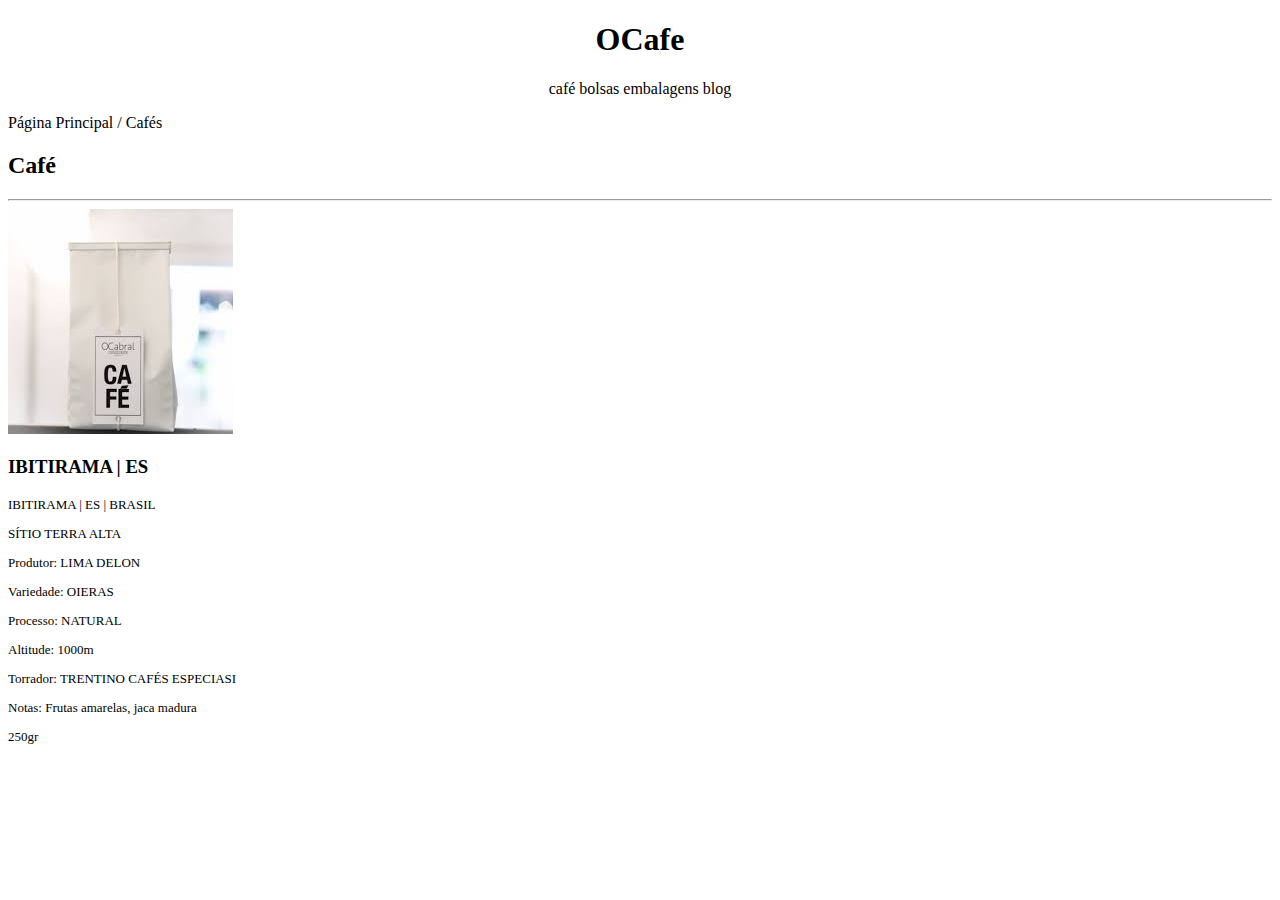
<file: exercicio1/index.html>
<!DOCTYPE html>
<html>
<head>
    <meta charset="utf-8" />
    <title>OCafe</title>
    <meta name="viewport" content="width=device-width, initial-scale=1">
</head>
<body>
    <center>
        <div id="cabecalho">
            <h1>OCafe</h1>
            <p>café bolsas embalagens blog</p>
        </div>
    </center>
    <div id="corpo">
        <p>
            Página Principal / Cafés
        </p>
        <h2>
            Café
        </h2>
        <hr/>
        <img src="img/cafe.jpeg" alt="é um saco de café olha que legal."/>
        <b><h3>IBITIRAMA | ES </h3></b>
        <font size="2px">
        <p>IBITIRAMA | ES | BRASIL</p>
        <p>SÍTIO TERRA ALTA</p>
        <p>Produtor: LIMA DELON</p>
        <p>Variedade: OIERAS</p>
        <p>Processo: NATURAL</p>
        <p>Altitude: 1000m</p>
        <p>Torrador: TRENTINO CAFÉS ESPECIASI</p>
        <p>Notas: Frutas amarelas, jaca madura</p>
        <p>250gr</p>
        </font>
    </div>
</body>
</html>
</file>
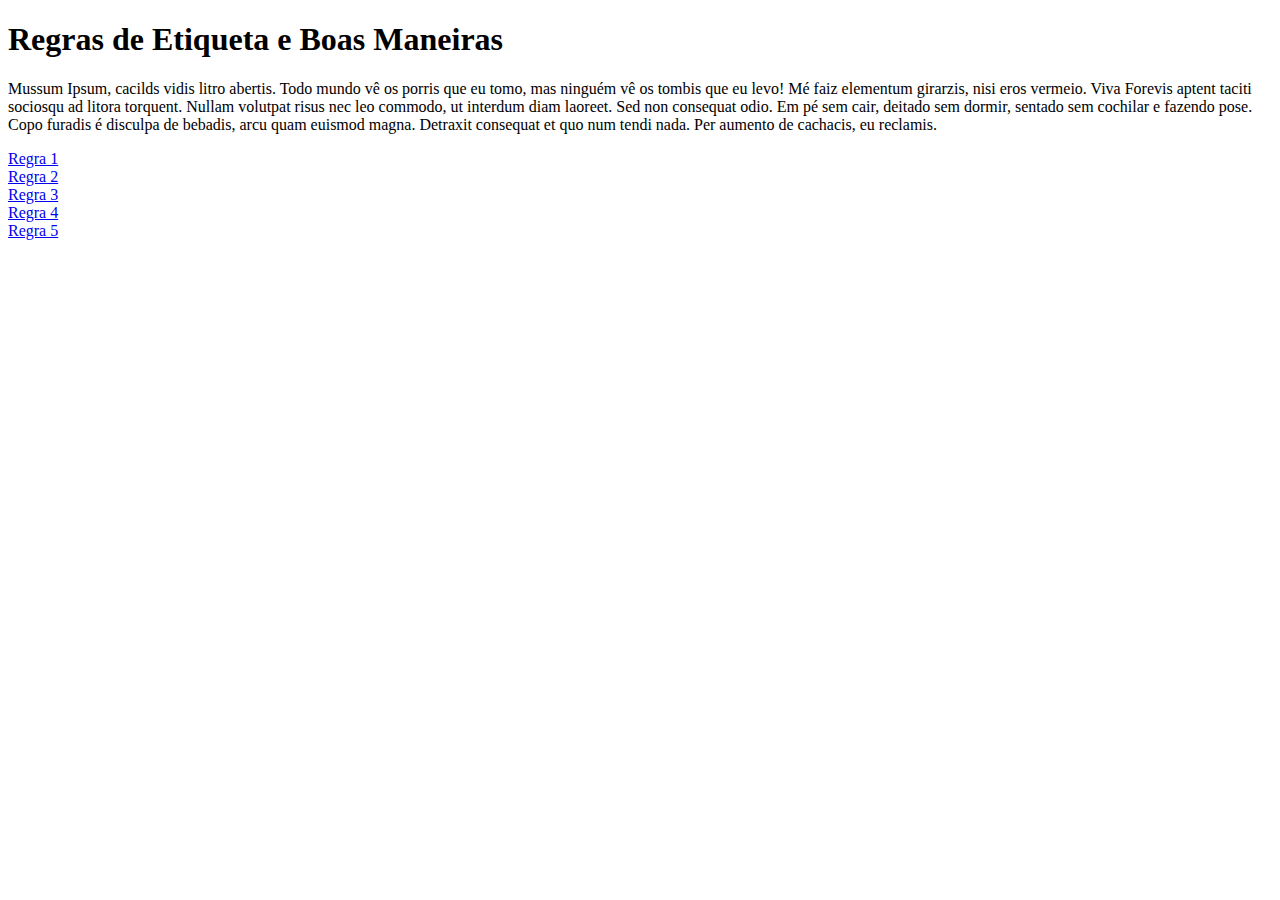
<file: exercicio2/index.html>
<!DOCTYPE html>
<html>
<head>
    <meta charset="utf-8" />
    <title>Boas Maneiras ltda</title>
    <meta name="viewport" content="width=device-width, initial-scale=1">
</head>
<body>
    <div id="cabecalho">
        <h1>Regras de Etiqueta e Boas Maneiras</h1>
    </div>
    <div id="corpo">
       <p>
            Mussum Ipsum, cacilds vidis litro abertis. Todo mundo vê os porris que eu tomo, mas ninguém vê os tombis que eu levo! Mé faiz elementum girarzis, nisi eros vermeio. Viva Forevis aptent taciti sociosqu ad litora torquent. Nullam volutpat risus nec leo commodo, ut interdum diam laoreet. Sed non consequat odio.

            Em pé sem cair, deitado sem dormir, sentado sem cochilar e fazendo pose. Copo furadis é disculpa de bebadis, arcu quam euismod magna. Detraxit consequat et quo num tendi nada. Per aumento de cachacis, eu reclamis.
       </p> 
       <a href="regras/regra1.html">Regra 1</a><br/>
       <a href="regras/regra2.html">Regra 2</a><br/>
       <a href="regras/regra3.html">Regra 3</a><br/>
       <a href="regras/regra4.html">Regra 4</a><br/>
       <a href="regras/regra5.html">Regra 5</a><br/>
    </div>
</body>
</html>
</file>
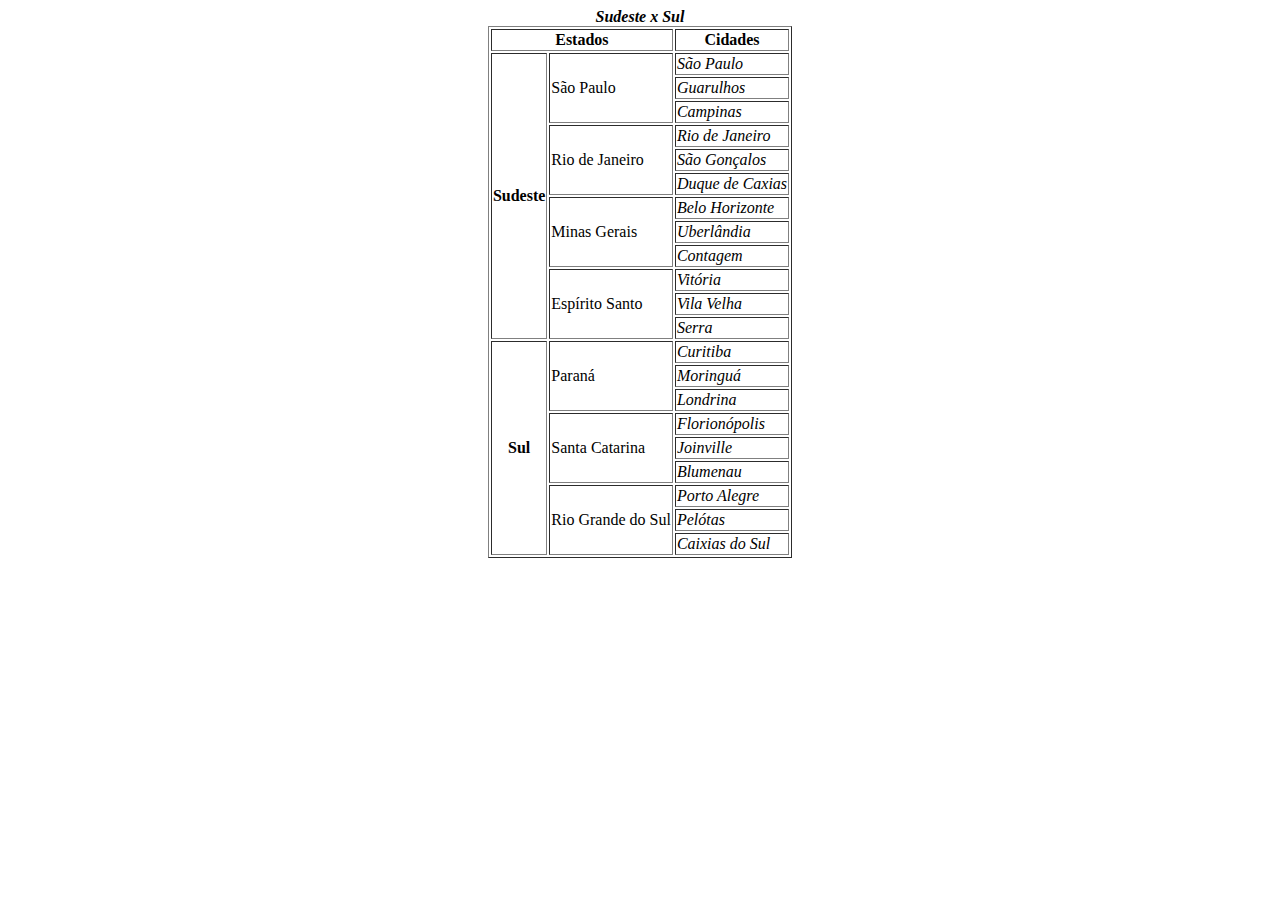
<file: exercicio3/index.html>
<!DOCTYPE html>
<html>
<head>
    <meta charset="utf-8" />
    <title>Passa JS <3</title>
    <meta name="viewport" content="width=device-width, initial-scale=1">
</head>
<body>
    <center>
    <div id="corpo">
        <table border="1px">
            <caption><b><em>Sudeste x Sul</em></b> </caption>
            <thead>
                <tr>
                    <th colspan="2"><b>Estados</b></th>
                    <th><b>Cidades</b></th>
                    
                </tr>
            </thead>
            <tbody>
                <tr>
                    <td rowspan="12"><b>Sudeste</b></td>
                    <td rowspan="3">São Paulo</td>
                    <td><em>São Paulo</em></td>
                </tr>
                <tr>
                    <td><em>Guarulhos</em></td>
                </tr>
                <tr>
                    <td><em>Campinas</em></td>
                </tr>
                <tr>
                    <td rowspan="3">Rio de Janeiro</td>
                    <td><em>Rio de Janeiro</em></td>
                </tr>
                <tr>
                    <td><em>São Gonçalos</em></td>
                </tr>
                <tr>
                    <td><em>Duque de Caxias</em></td>
                </tr>
                <tr>
                    <td rowspan="3">Minas Gerais</td>
                    <td><em>Belo Horizonte</em></td>
                </tr>
                <tr>
                    <td><em>Uberlândia</em></td>
                </tr>
                <tr>
                    <td><em>Contagem</em></td>
                </tr>
                <tr>
                    <td rowspan="3">Espírito Santo</td>
                    <td><em>Vitória</em></td>
                </tr>
                <tr>
                    <td><em>Vila Velha</em></td>
                </tr>
                <tr>
                    <td><em>Serra</em></td>
                </tr>
                <tr>
                    <td rowspan="9"><b><center>Sul</b></center></td>
                    <td rowspan="3">Paraná</td>
                    <td><em>Curitiba</em></td>
                </tr>
                <tr>
                    <td><em>Moringuá</em></td>
                </tr>
                <tr>
                    <td><em>Londrina</em></td>
                </tr>
                <tr>
                    <td rowspan="3">Santa Catarina</td>
                    <td><em>Florionópolis</em></td>
                </tr>
                <tr>
                    <td><em>Joinville</em></td>
                </tr>
                <tr>
                    <td><em>Blumenau</em></td>
                </tr>
                <tr>
                    <td rowspan="3">Rio Grande do Sul</td>
                    <td><em>Porto Alegre</em></td>
                </tr>
                <tr>
                    <td><em>Pelótas</em></td>
                </tr>
                <tr>
                    <td><em>Caixias do Sul</em></td>
                </tr>
            </tbody>
        </table>
    </div>
    </center>
</body>
</html>
</file>
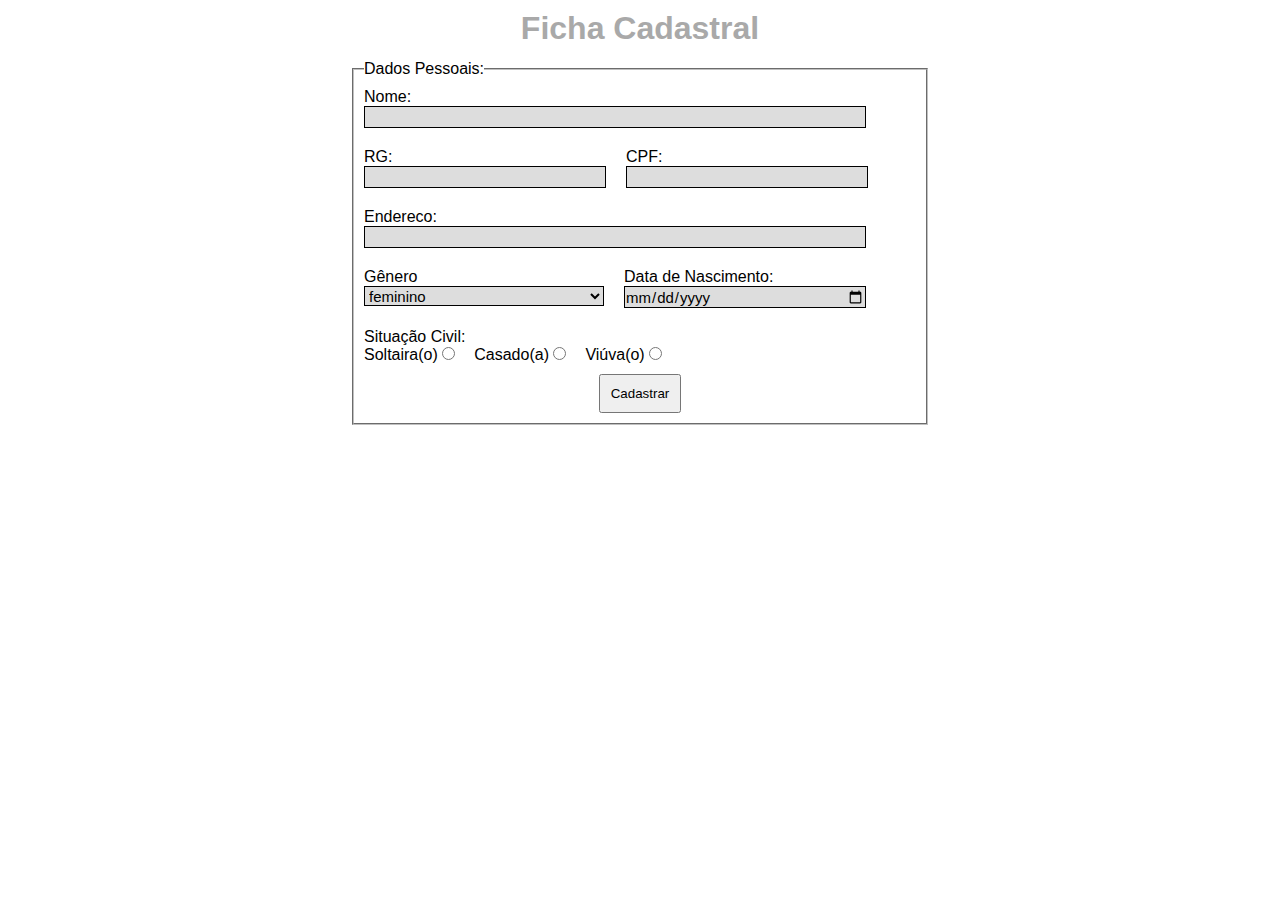
<file: exercicio4/index.html>
<!DOCTYPE html>
<html>
<head>
    <meta charset="utf-8" />
    <meta http-equiv="X-UA-Compatible" content="IE=edge">
    <title>Cadastro</title>
    <meta name="viewport" content="width=device-width, initial-scale=1">
    <link rel="stylesheet" type="text/css" media="screen" href="style/fashion.css" />
</head>
<body>
    <div id="cabecalho">
        <h1>
            Ficha Cadastral
        </h1>
    </div>
    <div id="corpo">
        <div id="ficha">
            <fieldset>
                <legend>
                    Dados Pessoais:
                </legend>
                <form action="#" method="POST">
                    <div class="posicaoL"id="dNome">
                        <label>Nome:<br>
                             <input type="text" id="nome" class="format-grande" name="nome">
                        </label>
                    </div>
                    <div class="posicaoL"id="dRG">
                        <label>RG:<br/>
                            <input type="text" id="rg" class="format-pequeno" name="rg">
                        </label>
                    </div>
                    <div class="posicaoL"id="dCPF">
                        <label>CPF:<br/>
                            <input type="text" id="CPF" class="format-pequeno" name="rg">
                        </label>
                    </div>
                    <div class="posicaoL"id="dEndereco">
                        <label>Endereco:<br>
                             <input type="text" id="endereco" class="format-grande" name="endereco">
                        </label>
                    </div>
                    <div class="posicaoL">
                        <label>Gênero<br/>
                            <select class="format-pequeno">
                                <option value="f">feminino</option>
                                <option value="m">masculino</option>
                                <option value="x">outro</option>
                            </select>
                        </label>
                    </div>
                    <div class="posicaoL"id="dDataNasc">
                        <label>Data de Nascimento:<br/>
                            <input type="date" id="nasc" class="format-pequeno" name="nasc">
                        </label>
                    </div>
                    <div class="posicaoL" id="Situação Civil">
                        <label>Situação Civil:<br/></label>
                            <label for="Solteiro">
                                Soltaira(o)
                            </label>
                            <input type="radio" value="Solt" name="civil"> 
                            <label class="labelpadding" for="casado">
                                Casado(a)
                            </label>
                            <input type="radio" value="Casado"name="civil"> 
                            <label class="labelpadding" for="Viuva">
                                Viúva(o)
                            </label>
                            <input type="radio" value="Viuvo"name="civil">
                    </div>
                </br>
                    <div id="btnSubmit" class="posicaoB">
                        <input id="btnSubmit-btn"type="submit" value="Cadastrar"> 
                    </div>
                </form>
            </fieldset>
        </div>
    </div>

</body>
</html>
</file>
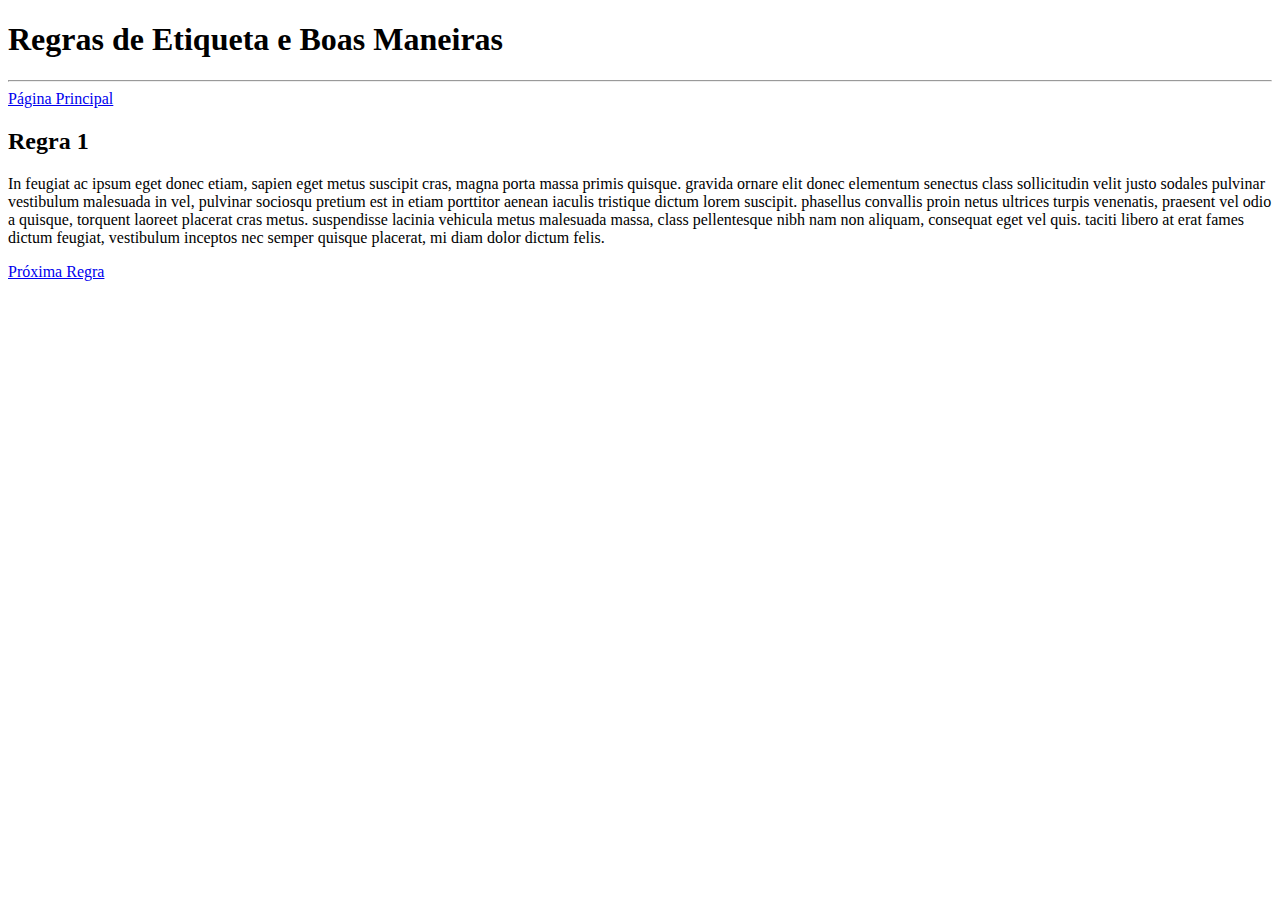
<file: exercicio2/regras/regra1.html>
<!DOCTYPE html>
<html>
<head>
    <meta charset="utf-8" />
    <title>Boas Maneiras ltda</title>
    <meta name="viewport" content="width=device-width, initial-scale=1">
</head>
<body>
    <div id="cabecalho">
        <h1>Regras de Etiqueta e Boas Maneiras</h1>
        <hr/>
    </div>
    
    <div id="corpo">
        <a href="../index.html">Página Principal</a>
           <h2>Regra 1</h2>
        <p>
                In feugiat ac ipsum eget donec etiam, sapien eget metus suscipit cras, magna porta massa primis quisque. gravida ornare elit donec elementum senectus class sollicitudin velit justo sodales pulvinar vestibulum malesuada in vel, pulvinar sociosqu pretium est in etiam porttitor aenean iaculis tristique dictum lorem suscipit. phasellus convallis proin netus ultrices turpis venenatis, praesent vel odio a quisque, torquent laoreet placerat cras metus. suspendisse lacinia vehicula metus malesuada massa, class pellentesque nibh nam non aliquam, consequat eget vel quis. taciti libero at erat fames dictum feugiat, vestibulum inceptos nec semper quisque placerat, mi diam dolor dictum felis.
       </p> 
       <a href="regra2.html">Próxima Regra</a>
    </div>
</body>
</html>
</file>
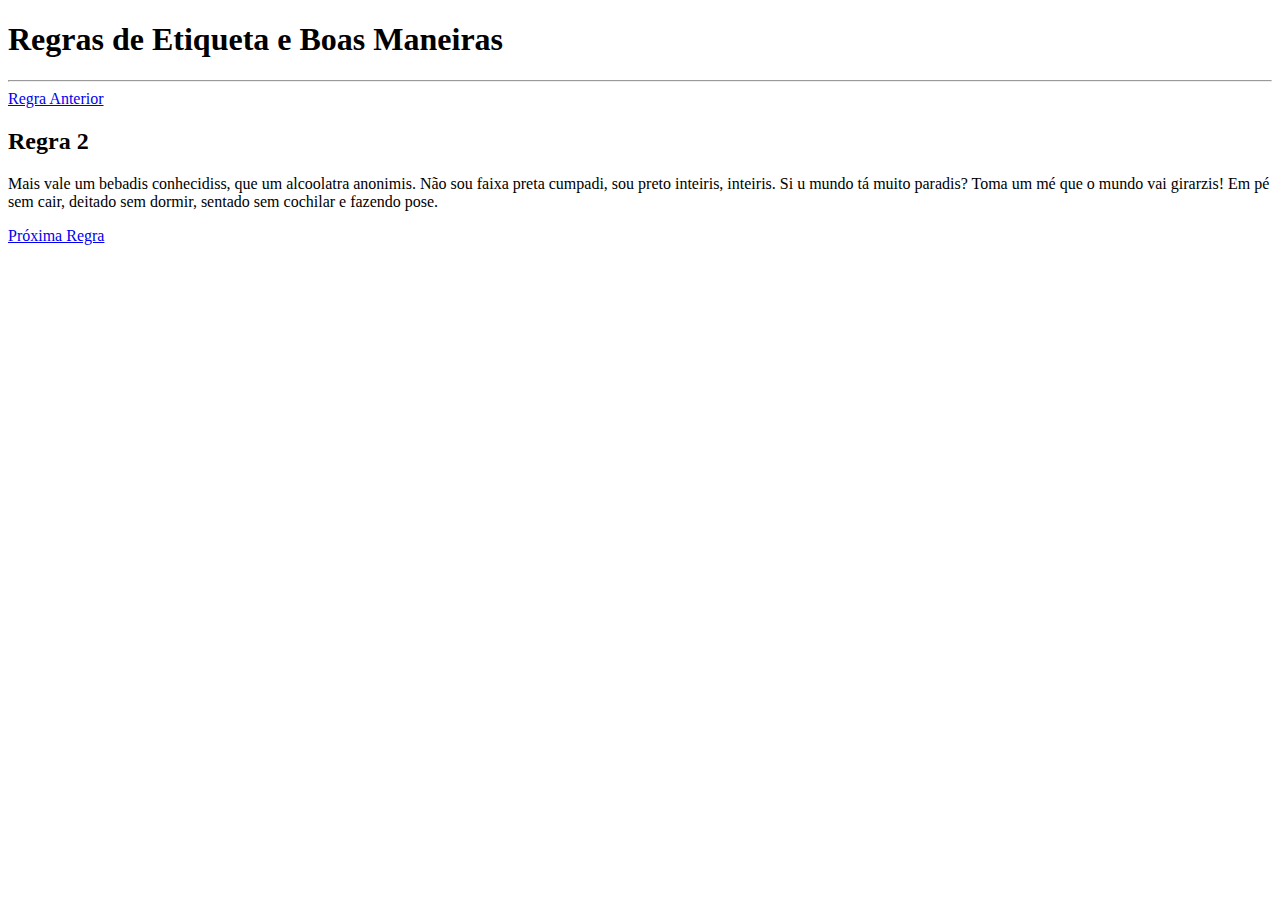
<file: exercicio2/regras/regra2.html>
<!DOCTYPE html>
<html>
<head>
    <meta charset="utf-8" />
    <title>Boas Maneiras ltda</title>
    <meta name="viewport" content="width=device-width, initial-scale=1">
</head>
<body>
    <div id="cabecalho">
        <h1>Regras de Etiqueta e Boas Maneiras</h1>
        <hr/>
    </div>
    
    <div id="corpo">
       
        <a href="regra1.html">Regra Anterior</a>
           <h2>Regra 2</h2>
        <p>
            Mais vale um bebadis conhecidiss, que um alcoolatra anonimis. Não sou faixa preta cumpadi, sou preto inteiris, inteiris. Si u mundo tá muito paradis? Toma um mé que o mundo vai girarzis! Em pé sem cair, deitado sem dormir, sentado sem cochilar e fazendo pose.
       </p> 
       <a href="regra3.html">Próxima Regra</a>
    </div>
</body>
</html>
</file>
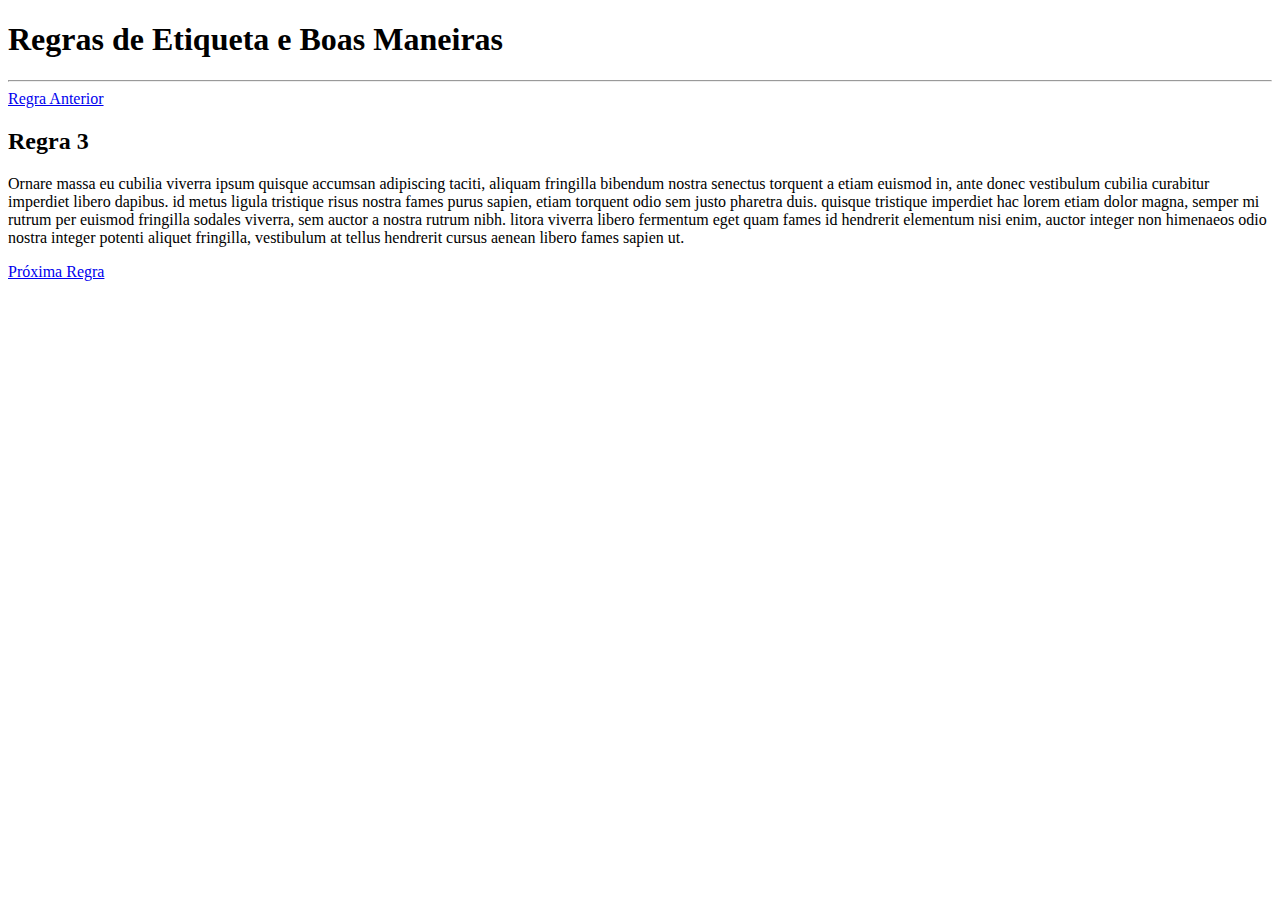
<file: exercicio2/regras/regra3.html>
<!DOCTYPE html>
<html>
<head>
    <meta charset="utf-8" />
    <title>Boas Maneiras ltda</title>
    <meta name="viewport" content="width=device-width, initial-scale=1">
</head>
<body>
    <div id="cabecalho">
        <h1>Regras de Etiqueta e Boas Maneiras</h1>
        <hr/>
    </div>
    
    <div id="corpo">
       
        <a href="regra2.html">Regra Anterior</a>
           <h2>Regra 3</h2>
        <p>
           Ornare massa eu cubilia viverra ipsum quisque accumsan adipiscing taciti, aliquam fringilla bibendum nostra senectus torquent a etiam euismod in, ante donec vestibulum cubilia curabitur imperdiet libero dapibus. id metus ligula tristique risus nostra fames purus sapien, etiam torquent odio sem justo pharetra duis. quisque tristique imperdiet hac lorem etiam dolor magna, semper mi rutrum per euismod fringilla sodales viverra, sem auctor a nostra rutrum nibh. litora viverra libero fermentum eget quam fames id hendrerit elementum nisi enim, auctor integer non himenaeos odio nostra integer potenti aliquet fringilla, vestibulum at tellus hendrerit cursus aenean libero fames sapien ut. 
       </p> 
       <a href="regra4.html">Próxima Regra</a>
    </div>
</body>
</html>
</file>
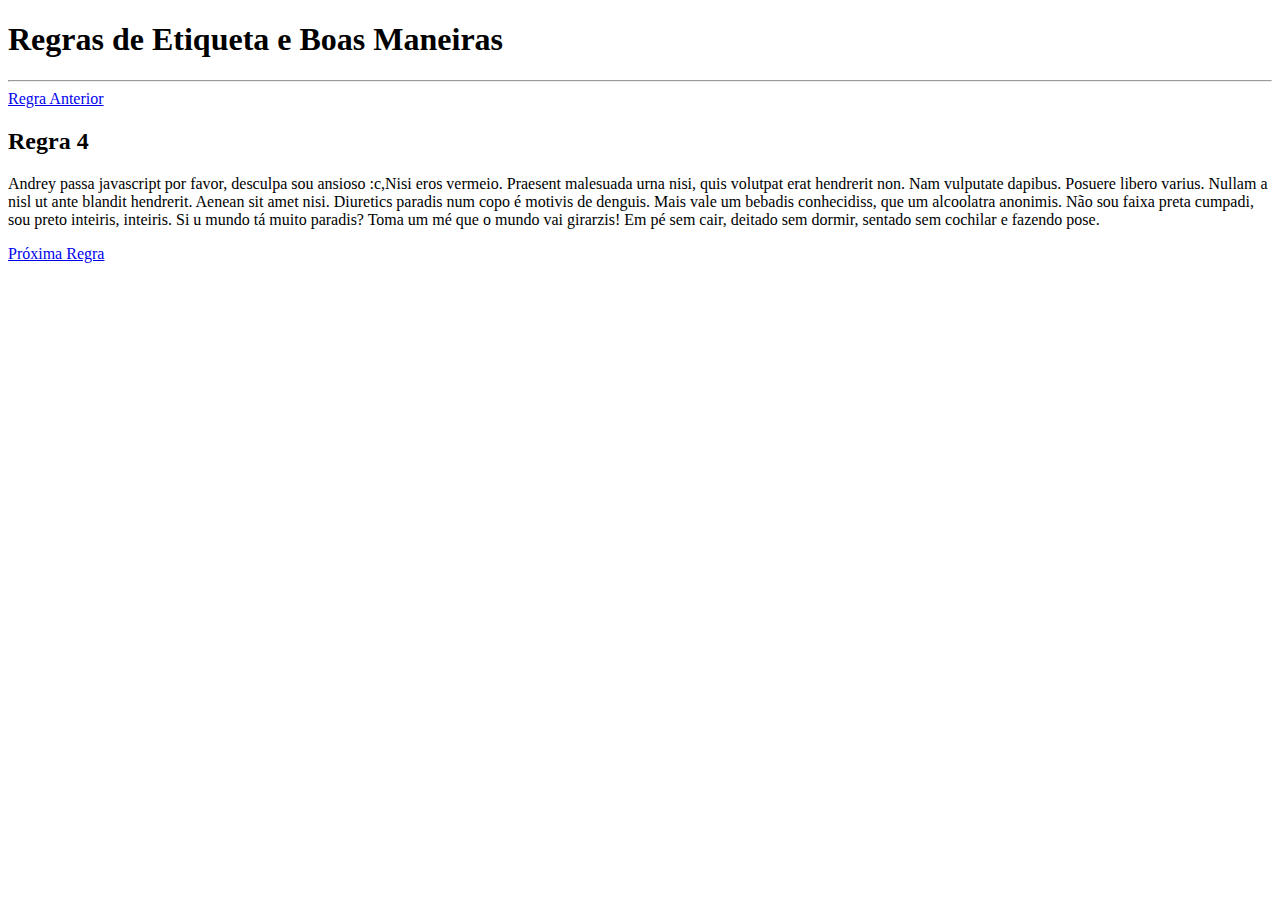
<file: exercicio2/regras/regra4.html>
<!DOCTYPE html>
<html>
<head>
    <meta charset="utf-8" />
    <title>Boas Maneiras ltda</title>
    <meta name="viewport" content="width=device-width, initial-scale=1">
</head>
<body>
    <div id="cabecalho">
        <h1>Regras de Etiqueta e Boas Maneiras</h1>
        <hr/>
    </div>
    
    <div id="corpo">
       
        <a href="regra3.html">Regra Anterior</a>
           <h2>Regra 4</h2>
        <p>
            Andrey passa javascript por favor, desculpa sou ansioso :c,Nisi eros vermeio. Praesent malesuada urna nisi, quis volutpat erat hendrerit non. Nam vulputate dapibus. Posuere libero varius. Nullam a nisl ut ante blandit hendrerit. Aenean sit amet nisi. Diuretics paradis num copo é motivis de denguis.

            Mais vale um bebadis conhecidiss, que um alcoolatra anonimis. Não sou faixa preta cumpadi, sou preto inteiris, inteiris. Si u mundo tá muito paradis? Toma um mé que o mundo vai girarzis! Em pé sem cair, deitado sem dormir, sentado sem cochilar e fazendo pose.
       </p> 
       <a href="regra5.html">Próxima Regra</a>
    </div>
</body>
</html>
</file>
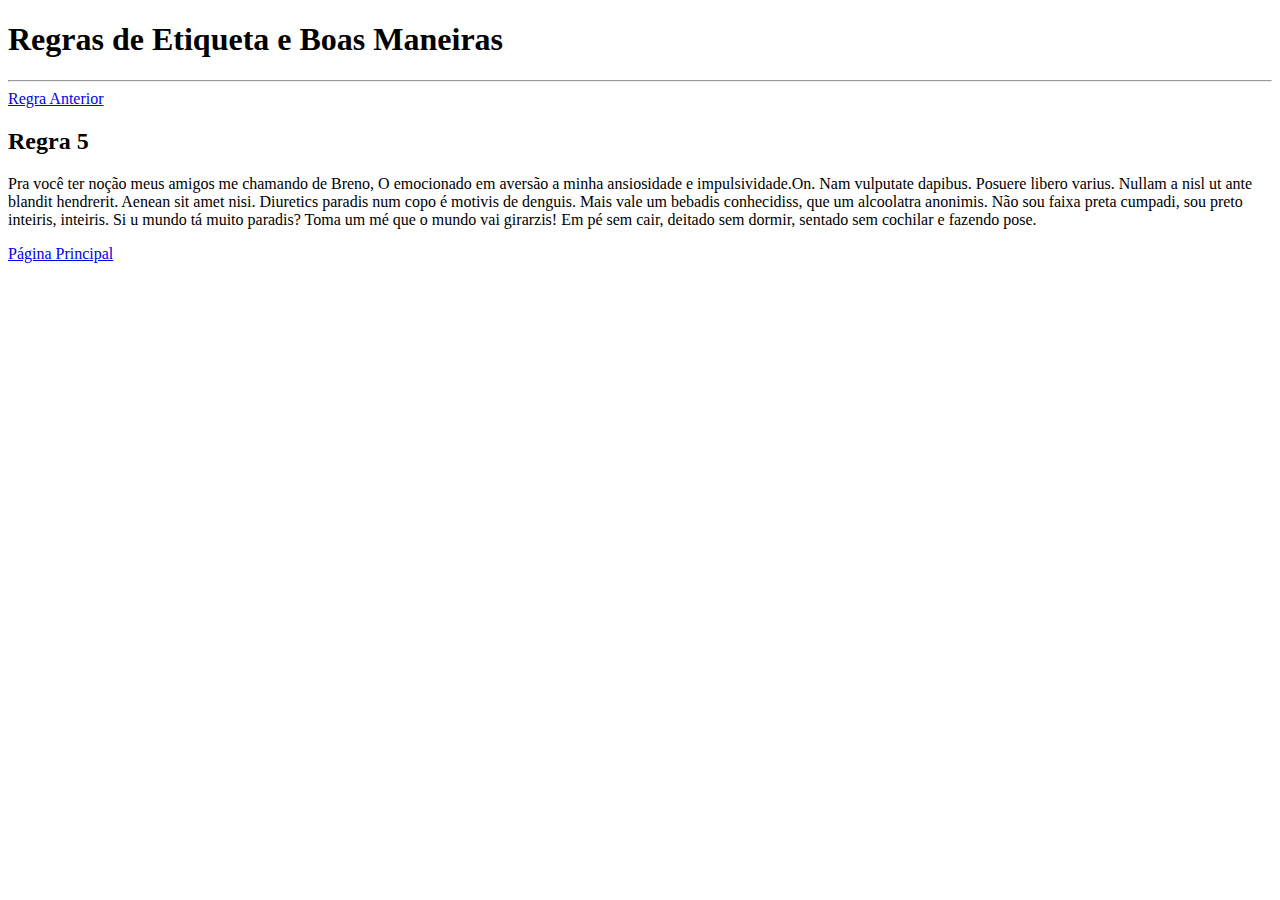
<file: exercicio2/regras/regra5.html>
<!DOCTYPE html>
<html>
<head>
    <meta charset="utf-8" />
    <title>Boas Maneiras ltda</title>
    <meta name="viewport" content="width=device-width, initial-scale=1">
</head>
<body>
    <div id="cabecalho">
        <h1>Regras de Etiqueta e Boas Maneiras</h1>
        <hr/>
    </div>
    
    <div id="corpo">
       
        <a href="regra4.html">Regra Anterior</a>
            <h2>Regra 5</h2>
        <p>
            Pra você ter noção meus amigos me chamando de Breno, O emocionado em aversão a minha ansiosidade e impulsividade.On. Nam vulputate dapibus. Posuere libero varius. Nullam a nisl ut ante blandit hendrerit. Aenean sit amet nisi. Diuretics paradis num copo é motivis de denguis.

            Mais vale um bebadis conhecidiss, que um alcoolatra anonimis. Não sou faixa preta cumpadi, sou preto inteiris, inteiris. Si u mundo tá muito paradis? Toma um mé que o mundo vai girarzis! Em pé sem cair, deitado sem dormir, sentado sem cochilar e fazendo pose.
       </p> 
       <a href="../index.html">Página Principal</a>
    </div>
</body>
</html>
</file>
<file: exercicio4/style/fashion.css>
*{
    padding:0;
    margin:0;
}

/* CABECALHO */
#cabecalho{
    width:0 auto;
    height:60px;
}
#cabecalho h1{
    font-family:Arial, Helvetica, sans-serif;
    color:darkgray;
    text-align:center;
    padding:10px;
}
/* FIM CABECALHO */
/* CLASSES*/
.format-grande{
    font-family:Arial, Helvetica, sans-serif;
    background-color:#ddd;
    border-color:#333;
    border:1px solid;
    width:500px;
    font-size:15px;
    height:20px;
}
.format-pequeno{
    background-color:#ddd;
    border-color:#333;
    border:1px solid;
    width:240px;
    font-family:Arial, Helvetica, sans-serif;
    height:20px;
    font-size:15px;
}
.posicaoL{
    padding:10px;
    float:left;
}
.labelpadding{
    padding-left:15px;
}
.posicaoB{
    clear:both;
    text-align:center;
}



/* FIM CLASSES*/
/* CORPO */
#ficha{
    margin:0 auto;
    width:45%;
    height:500px;
}
#ficha legend{
    font-family:Arial, Helvetica, sans-serif;
    margin-left:10px;
}
#ficha fieldset{
    border-color:rgb(192, 192, 192);
}
label{
    font-family:Arial, Helvetica, sans-serif;
}
#btnSubmit-btn{
    padding:10px;
    margin:0 0 10px 0;
}
</file>
